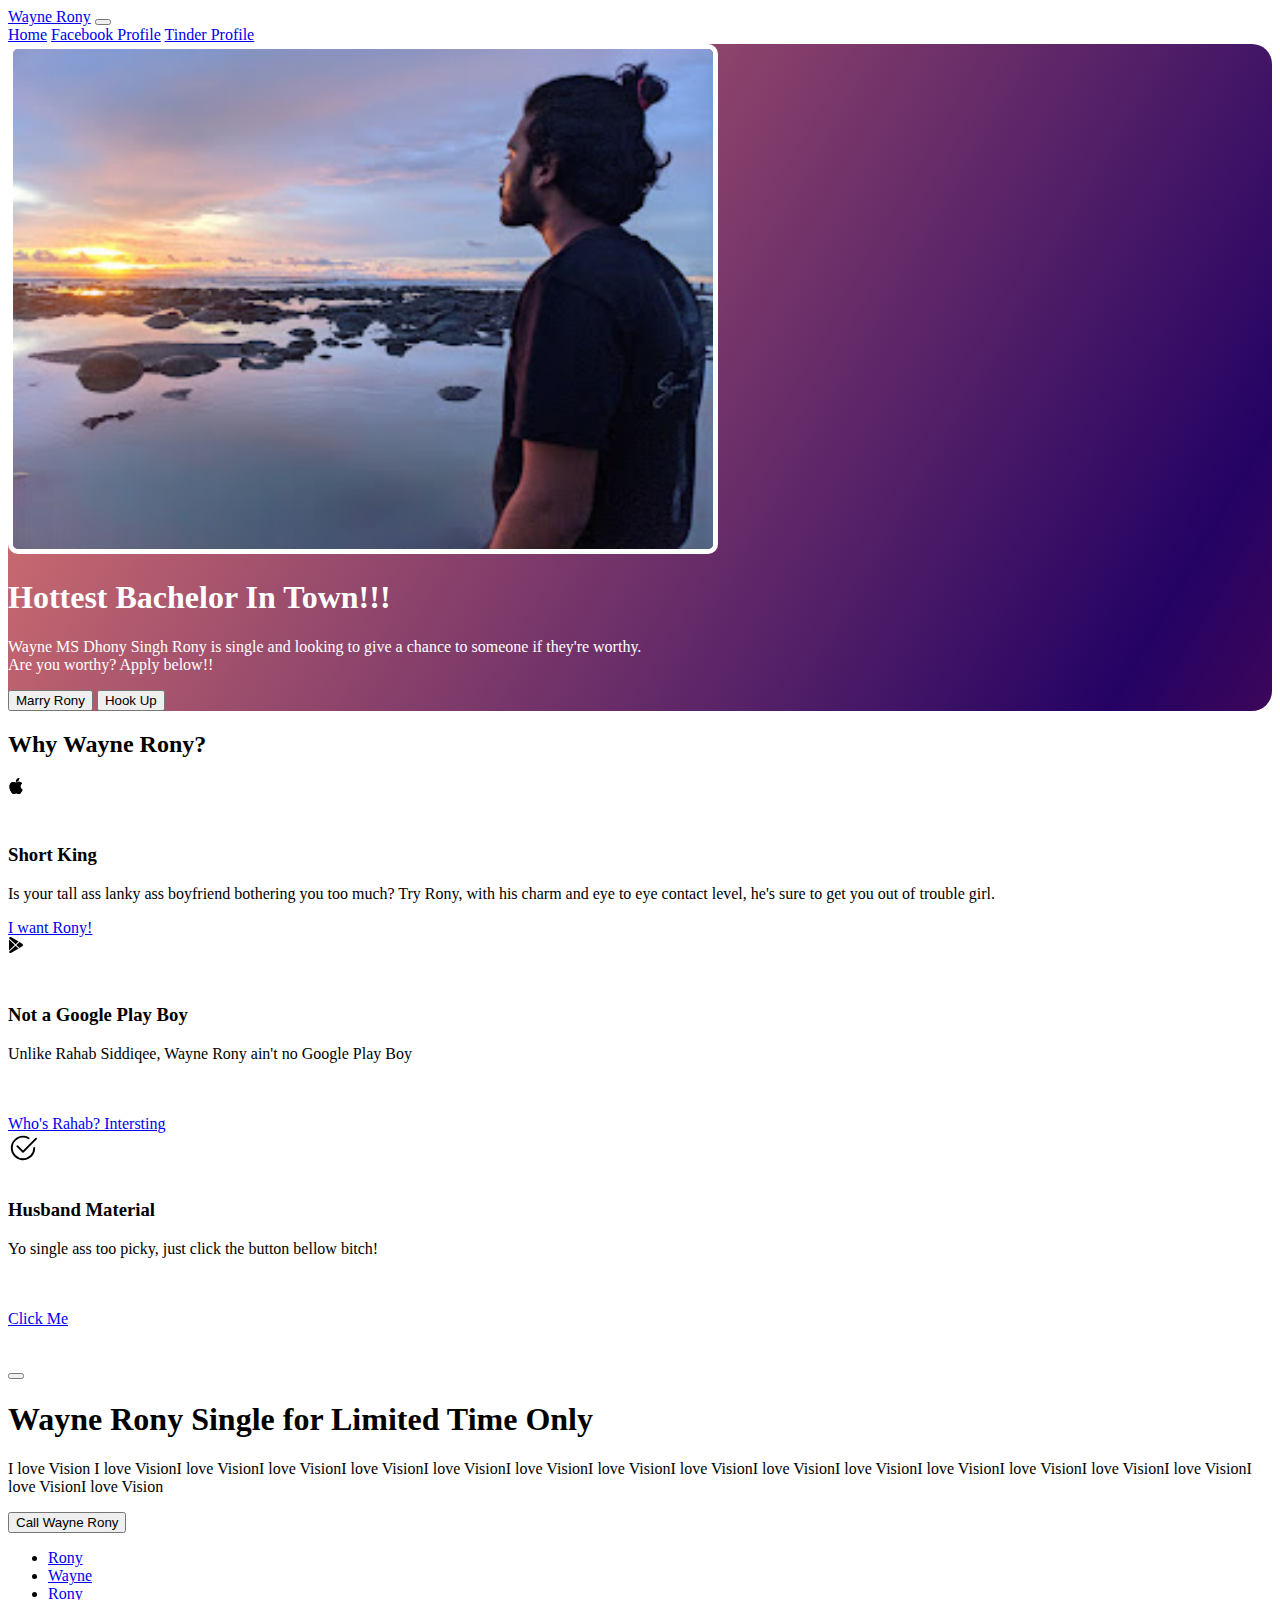
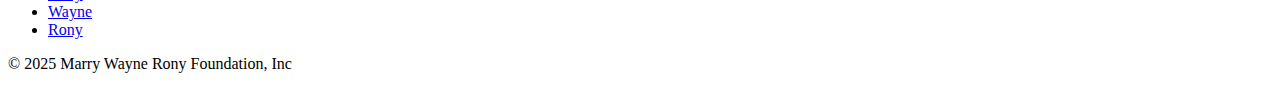
<file: index.html>
<!DOCTYPE html>
<html lang="en">
  <head>
    <meta charset="UTF-8" />
    <meta name="viewport" content="width=device-width, initial-scale=1.0" />
    <title>Wayne Rony</title>
    <link rel="stylesheet" href="css/style.css" />
    <link
      href="https://cdn.jsdelivr.net/npm/bootstrap@5.0.2/dist/css/bootstrap.min.css"
      rel="stylesheet"
      integrity="sha384-EVSTQN3/azprG1Anm3QDgpJLIm9Nao0Yz1ztcQTwFspd3yD65VohhpuuCOmLASjC"
      crossorigin="anonymous"
    />
  </head>

  <body>
    <!-- Nav Bar  -->
    <section id="navbar">
      <nav class="navbar navbar-expand-lg navbar-dark bg-dark">
        <div class="container-fluid">
          <a class="navbar-brand" href="https://www.facebook.com/ciki.paw.3"
            >Wayne Rony</a
          >
          <button
            class="navbar-toggler"
            type="button"
            data-bs-toggle="collapse"
            data-bs-target="#navbarNavAltMarkup"
            aria-controls="navbarNavAltMarkup"
            aria-expanded="false"
            aria-label="Toggle navigation"
          >
            <span class="navbar-toggler-icon"></span>
          </button>
          <div class="collapse navbar-collapse" id="navbarNavAltMarkup">
            <div class="navbar-nav">
              <a class="nav-link active" aria-current="page" href="#">Home</a>
              <a class="nav-link" href="https://www.facebook.com/ciki.paw.3"
                >Facebook Profile</a
              >
              <a class="nav-link" href="https://www.facebook.com/ciki.paw.3"
                >Tinder Profile</a
              >
            </div>
          </div>
        </div>
      </nav>
    </section>
    <!-- Title -->
    <section id="title">
      <div
        class="row flex-lg-row-reverse align-items-center g-5 py-5 mx-3 my-3 gradient-background"
      >
        <div class="col-10 col-sm-8 col-lg-6">
          <img
            src="images/01092022_180536.Helena Atik true DSLR.NIGHT.jpg"
            class="d-block mx-lg-auto img-fluid"
            alt="Bootstrap Themes"
            width="700"
            height="500"
            loading="lazy"
          />
        </div>
        <div class="col-lg-6">
          <h1 class="display-5 fw-bold text-body-emphasis lh-1 mb-3">
            Hottest Bachelor In Town!!!
          </h1>
          <p class="lead">
            Wayne MS Dhony Singh Rony is single and looking to give a chance to
            someone if they're worthy. <br />
            Are you worthy? Apply below!!
          </p>
          <div class="d-grid gap-2 d-md-flex justify-content-md-start">
            <button type="button" class="btn btn-primary btn-lg px-4 me-md-2">
              Marry Rony
            </button>
            <button type="button" class="btn btn-outline-secondary btn-lg px-4">
              Hook Up
            </button>
          </div>
        </div>
      </div>
    </section>
    <!-- Features -->
    <section id="features">
      <div class="container px-4 py-5" id="hanging-icons">
        <h2 class="pb-2 border-bottom">Why Wayne Rony?</h2>
        <div class="row g-4 py-5 row-cols-1 row-cols-lg-3">
          <div class="col d-flex align-items-start">
            <div
              class="icon-square text-body-emphasis bg-body-secondary d-inline-flex align-items-center justify-content-center fs-4 flex-shrink-0 me-3"
            >
              <svg
                xmlns="http://www.w3.org/2000/svg"
                width="16"
                height="16"
                fill="currentColor"
                class="bi bi-apple mb-1"
                viewBox="0 0 16 16"
              >
                <path
                  d="M11.182.008C11.148-.03 9.923.023 8.857 1.18c-1.066 1.156-.902 2.482-.878 2.516.024.034 1.52.087 2.475-1.258.955-1.345.762-2.391.728-2.43Zm3.314 11.733c-.048-.096-2.325-1.234-2.113-3.422.212-2.189 1.675-2.789 1.698-2.854.023-.065-.597-.79-1.254-1.157a3.692 3.692 0 0 0-1.563-.434c-.108-.003-.483-.095-1.254.116-.508.139-1.653.589-1.968.607-.316.018-1.256-.522-2.267-.665-.647-.125-1.333.131-1.824.328-.49.196-1.422.754-2.074 2.237-.652 1.482-.311 3.83-.067 4.56.244.729.625 1.924 1.273 2.796.576.984 1.34 1.667 1.659 1.899.319.232 1.219.386 1.843.067.502-.308 1.408-.485 1.766-.472.357.013 1.061.154 1.782.539.571.197 1.111.115 1.652-.105.541-.221 1.324-1.059 2.238-2.758.347-.79.505-1.217.473-1.282Z"
                />
                <path
                  d="M11.182.008C11.148-.03 9.923.023 8.857 1.18c-1.066 1.156-.902 2.482-.878 2.516.024.034 1.52.087 2.475-1.258.955-1.345.762-2.391.728-2.43Zm3.314 11.733c-.048-.096-2.325-1.234-2.113-3.422.212-2.189 1.675-2.789 1.698-2.854.023-.065-.597-.79-1.254-1.157a3.692 3.692 0 0 0-1.563-.434c-.108-.003-.483-.095-1.254.116-.508.139-1.653.589-1.968.607-.316.018-1.256-.522-2.267-.665-.647-.125-1.333.131-1.824.328-.49.196-1.422.754-2.074 2.237-.652 1.482-.311 3.83-.067 4.56.244.729.625 1.924 1.273 2.796.576.984 1.34 1.667 1.659 1.899.319.232 1.219.386 1.843.067.502-.308 1.408-.485 1.766-.472.357.013 1.061.154 1.782.539.571.197 1.111.115 1.652-.105.541-.221 1.324-1.059 2.238-2.758.347-.79.505-1.217.473-1.282Z"
                />
              </svg>
            </div>
            <div>
              <h3 class="fs-2 text-body-emphasis">Short King</h3>
              <p>
                Is your tall ass lanky ass boyfriend bothering you too much? Try
                Rony, with his charm and eye to eye contact level, he's sure to
                get you out of trouble girl.
              </p>
              <a href="#" class="btn btn-primary"> I want Rony! </a>
            </div>
          </div>
          <div class="col d-flex align-items-start">
            <div
              class="icon-square text-body-emphasis bg-body-secondary d-inline-flex align-items-center justify-content-center fs-4 flex-shrink-0 me-3"
            >
              <svg
                xmlns="http://www.w3.org/2000/svg"
                width="16"
                height="16"
                fill="currentColor"
                class="bi bi-google-play mb-1"
                viewBox="0 0 16 16"
              >
                <path
                  d="M14.222 9.374c1.037-.61 1.037-2.137 0-2.748L11.528 5.04 8.32 8l3.207 2.96 2.694-1.586Zm-3.595 2.116L7.583 8.68 1.03 14.73c.201 1.029 1.36 1.61 2.303 1.055l7.294-4.295ZM1 13.396V2.603L6.846 8 1 13.396ZM1.03 1.27l6.553 6.05 3.044-2.81L3.333.215C2.39-.341 1.231.24 1.03 1.27Z"
                />
              </svg>
            </div>
            <div>
              <h3 class="fs-2 text-body-emphasis">Not a Google Play Boy</h3>
              <p>
                Unlike Rahab Siddiqee, Wayne Rony ain't no Google Play Boy
                <br />
                <br />
                <br />
              </p>
              <a
                href="https://www.facebook.com/rahab.siddiqee"
                class="btn btn-primary"
              >
                Who's Rahab? Intersting
              </a>
            </div>
          </div>
          <div class="col d-flex align-items-start">
            <div
              class="icon-square text-body-emphasis bg-body-secondary d-inline-flex align-items-center justify-content-center fs-4 flex-shrink-0 me-3"
            >
              <svg
                xmlns="http://www.w3.org/2000/svg"
                height="30"
                fill="currentColor"
                class="bi bi-check2-circle"
                viewBox="0 0 16 16"
              >
                <path
                  d="M2.5 8a5.5 5.5 0 0 1 8.25-4.764.5.5 0 0 0 .5-.866A6.5 6.5 0 1 0 14.5 8a.5.5 0 0 0-1 0 5.5 5.5 0 1 1-11 0z"
                />
                <path
                  d="M15.354 3.354a.5.5 0 0 0-.708-.708L8 9.293 5.354 6.646a.5.5 0 1 0-.708.708l3 3a.5.5 0 0 0 .708 0l7-7z"
                />
              </svg>
            </div>
            <div>
              <h3 class="fs-2 text-body-emphasis">Husband Material</h3>
              <p>
                Yo single ass too picky, just click the button bellow bitch!
                <br />
                <br />
                <br />
              </p>
              <a href="#" class="btn btn-primary"> Click Me </a>
            </div>
          </div>
        </div>
      </div>
    </section>
    <!-- Testimonial -->
    <section id="testimonial">
      <div
        class="position-relative p-5 text-center text-muted bg-body border border-dashed rounded-5"
      >
        <button
          type="button"
          class="position-absolute top-0 end-0 p-3 m-3 btn-close bg-secondary bg-opacity-10 rounded-pill"
          aria-label="Close"
        ></button>
        <svg class="bi mt-5 mb-3" width="48" height="48">
          <use xlink:href="#check2-circle"></use>
        </svg>
        <h1 class="text-body-emphasis">
          Wayne Rony Single for Limited Time Only
        </h1>
        <p class="col-lg-6 mx-auto mb-4">
          I love Vision I love VisionI love VisionI love VisionI love VisionI
          love VisionI love VisionI love VisionI love VisionI love VisionI love
          VisionI love VisionI love VisionI love VisionI love VisionI love
          VisionI love Vision
        </p>
        <button class="btn btn-primary px-5 mb-5" type="button">
          Call Wayne Rony
        </button>
      </div>
    </section>
    <!-- Pricing -->
    <section id="pricing"></section>
    <!-- Footer -->
    <section id="footer">
      <footer class="py-3 my-4">
        <ul class="nav justify-content-center border-bottom pb-3 mb-3">
          <li class="nav-item">
            <a href="#" class="nav-link px-2 text-body-secondary">Rony</a>
          </li>
          <li class="nav-item">
            <a href="#" class="nav-link px-2 text-body-secondary">Wayne</a>
          </li>
          <li class="nav-item">
            <a href="#" class="nav-link px-2 text-body-secondary">Rony</a>
          </li>
          <li class="nav-item">
            <a href="#" class="nav-link px-2 text-body-secondary">Wayne</a>
          </li>
          <li class="nav-item">
            <a href="#" class="nav-link px-2 text-body-secondary">Rony</a>
          </li>
        </ul>
        <p class="text-center text-body-secondary">
          © 2025 Marry Wayne Rony Foundation, Inc
        </p>
      </footer>
    </section>
    <script
      src="https://cdn.jsdelivr.net/npm/bootstrap@5.0.2/dist/js/bootstrap.bundle.min.js"
      integrity="sha384-MrcW6ZMFYlzcLA8Nl+NtUVF0sA7MsXsP1UyJoMp4YLEuNSfAP+JcXn/tWtIaxVXM"
      crossorigin="anonymous"
    ></script>
  </body>
</html>
</file>
<file: css/style.css>
.gradient-background {
  background: linear-gradient(300deg, #ff270b, #240264, #ef8172);
  background-size: 180% 180%;
  animation: gradient-animation 18s ease infinite;
}

@keyframes gradient-animation {
  0% {
    background-position: 0% 50%;
  }
  50% {
    background-position: 100% 50%;
  }
  100% {
    background-position: 0% 50%;
  }
}

.icon-square {
  width: 3rem;
  height: 3rem;
  border-radius: 0.75rem;
}

.profile-img {
  height: 100px;
  border-radius: 50%;
}

.row {
  color: white;
}

#title > div > div.col-10.col-sm-8.col-lg-6 > img {
  border: 5px solid white;
  border-radius:10px;
}

#title > div {
  border-radius: 20px;
}

#features  div {
  color: black;
}


#marry {
    color: white;
    text-decoration: none;
    cursor: inherit;
  }
</file>
